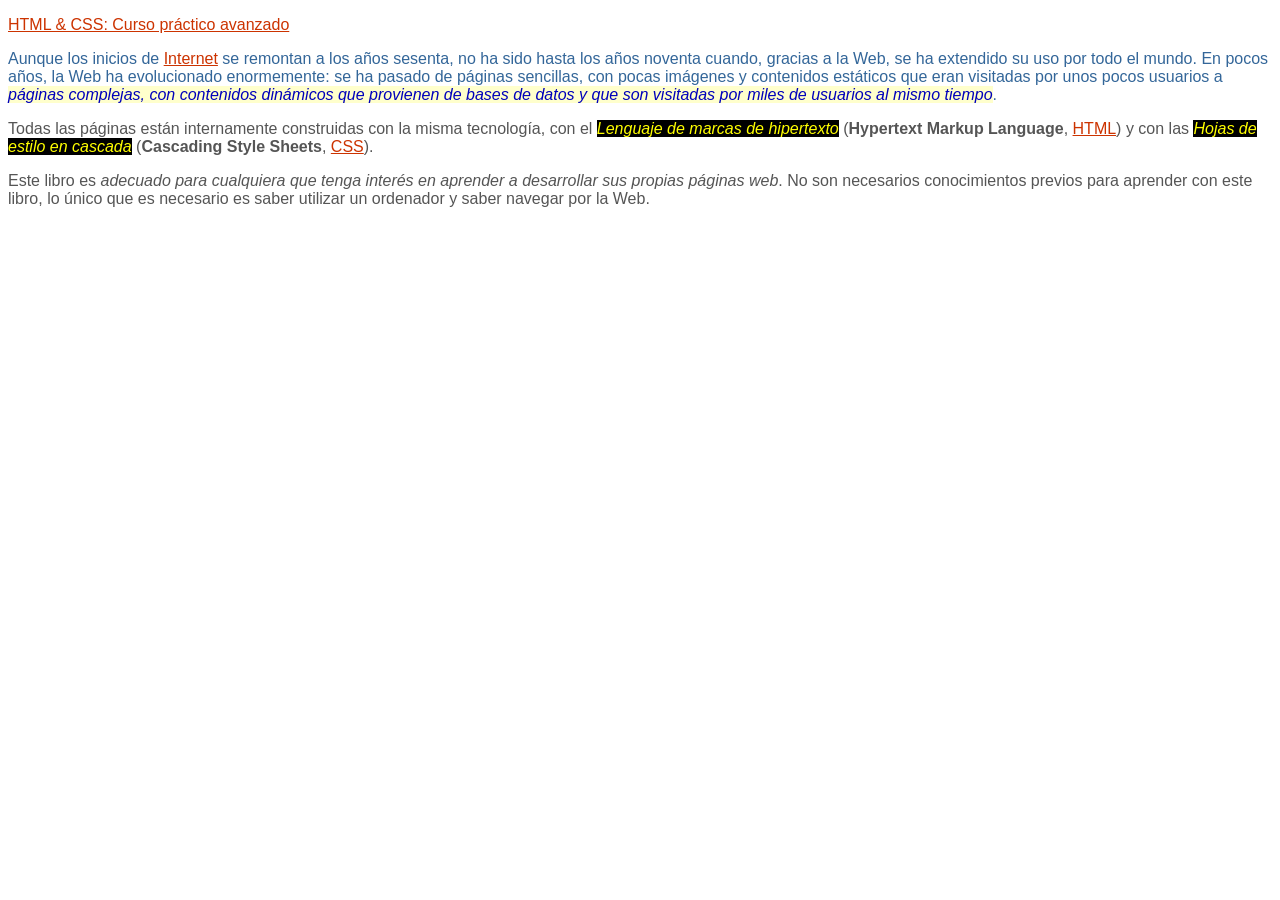
<file: css1 selectores/index.html>
<!doctype html>
<html lang="es">
    <head>
        <meta charset="UTF-8" />
        <meta name="viewport" content="width=device-width, initial-scale=1.0" />
        <link rel="stylesheet" href="assets/css/estilos.css" />
        <title>Ejercicio 1, selectores</title>
    </head>
    <body>
        <main>
            <article id="primero">
                <p>
                    <a href="http://publicacionesaltaria.com/es/tienda/112-html-css-curso-practico.html">HTML &amp; CSS: Curso práctico avanzado</a>
                </p>

                <p>Aunque los inicios de <a href="https://es.wikipedia.org/wiki/Internet">Internet</a> se remontan a los años sesenta, no ha sido hasta los años noventa cuando, gracias a la Web, se ha extendido su uso por todo el mundo. En pocos años, la Web ha evolucionado enormemente: se ha pasado de páginas sencillas, con pocas imágenes y contenidos estáticos que eran visitadas por unos pocos usuarios a <em>páginas complejas, con contenidos dinámicos que provienen de bases de datos y que son visitadas por miles de usuarios al mismo tiempo</em>.</p>
            </article>

            <article id="segundo" class="normal">
                <p>Todas las páginas están internamente construidas con la misma tecnología, con el <em class="especial">Lenguaje de marcas de hipertexto</em> (<span>Hypertext Markup Language</span>, <a href="https://es.wikipedia.org/wiki/HTML">HTML</a>) y con las <em class="especial">Hojas de estilo en cascada</em> (<span>Cascading Style Sheets</span>, <a href="https://es.wikipedia.org/wiki/CSS">CSS</a>).</p>

                <p>Este libro es <em>adecuado para cualquiera que tenga interés en aprender a desarrollar sus propias páginas web</em>. No son necesarios conocimientos previos para aprender con este libro, lo único que es necesario es saber utilizar un ordenador y saber navegar por la Web.</p>
            </article>
        </main>
    </body>
</html>
</file>
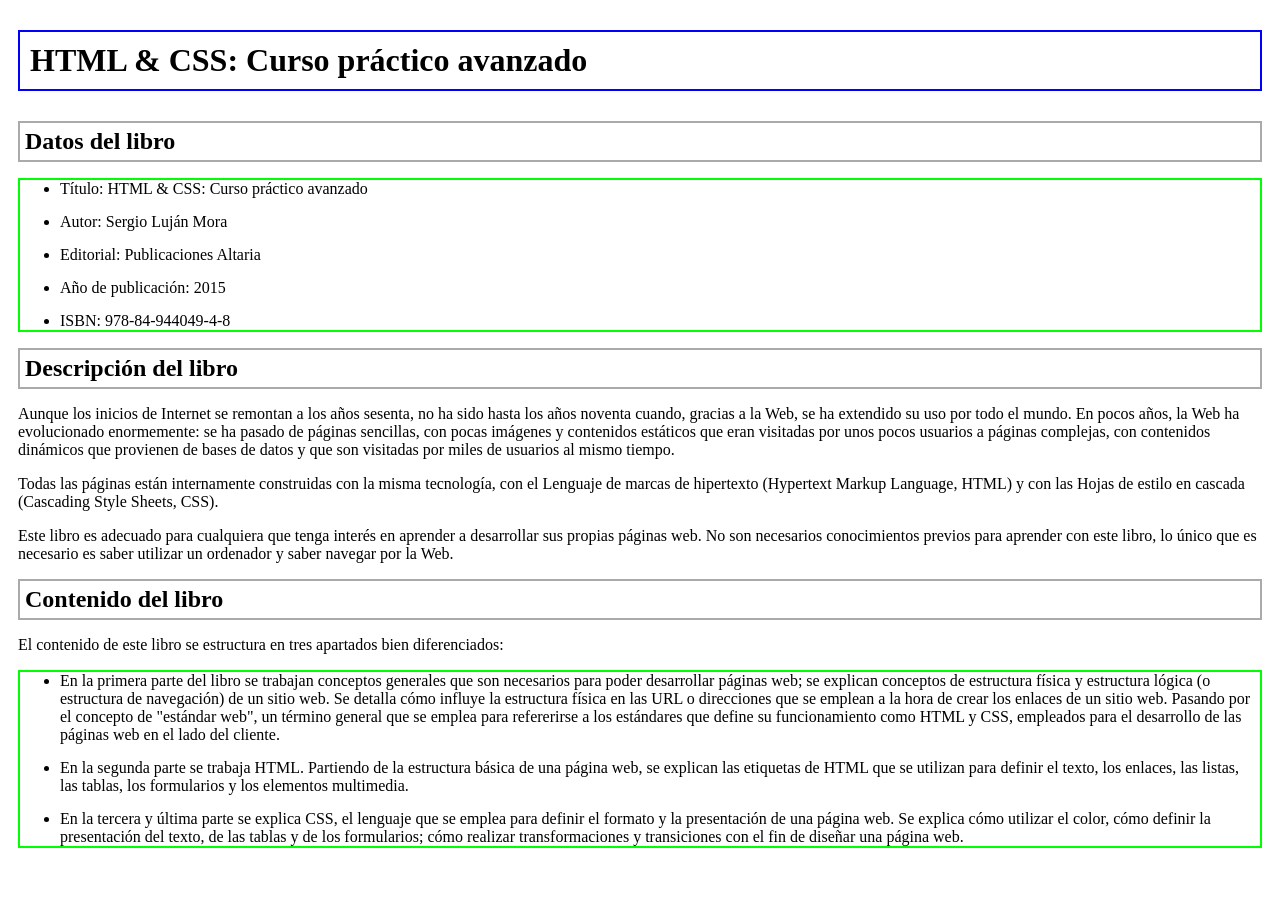
<file: css2 cajas/index.html>
<!doctype html>
<html lang="es">
    <head>
        <meta charset="UTF-8" />
        <meta name="viewport" content="width=device-width, initial-scale=1.0" />
        <link rel="stylesheet" href="assets/css/estilos.css" />
        <title>Ejercicio 2, cajas</title>
    </head>
    <body>
        <main>
            <h1>HTML &amp; CSS: Curso práctico avanzado</h1>

            <h2>Datos del libro</h2>

            <ul>
                <li>Título: HTML &amp; CSS: Curso práctico avanzado</li>
                <li>Autor: Sergio Luján Mora</li>
                <li>Editorial: Publicaciones Altaria</li>
                <li>Año de publicación: 2015</li>
                <li>ISBN: 978-84-944049-4-8</li>
            </ul>

            <h2>Descripción del libro</h2>

            <p>Aunque los inicios de Internet se remontan a los años sesenta, no ha sido hasta los años noventa cuando, gracias a la Web, se ha extendido su uso por todo el mundo. En pocos años, la Web ha evolucionado enormemente: se ha pasado de páginas sencillas, con pocas imágenes y contenidos estáticos que eran visitadas por unos pocos usuarios a páginas complejas, con contenidos dinámicos que provienen de bases de datos y que son visitadas por miles de usuarios al mismo tiempo.</p>

            <p>Todas las páginas están internamente construidas con la misma tecnología, con el Lenguaje de marcas de hipertexto (Hypertext Markup Language, HTML) y con las Hojas de estilo en cascada (Cascading Style Sheets, CSS).</p>

            <p>Este libro es adecuado para cualquiera que tenga interés en aprender a desarrollar sus propias páginas web. No son necesarios conocimientos previos para aprender con este libro, lo único que es necesario es saber utilizar un ordenador y saber navegar por la Web.</p>

            <h2>Contenido del libro</h2>

            <p>El contenido de este libro se estructura en tres apartados bien diferenciados:</p>

            <ul>
                <li>En la primera parte del libro se trabajan conceptos generales que son necesarios para poder desarrollar páginas web; se explican conceptos de estructura física y estructura lógica (o estructura de navegación) de un sitio web. Se detalla cómo influye la estructura física en las URL o direcciones que se emplean a la hora de crear los enlaces de un sitio web. Pasando por el concepto de "estándar web", un término general que se emplea para refererirse a los estándares que define su funcionamiento como HTML y CSS, empleados para el desarrollo de las páginas web en el lado del cliente.</li>

                <li>En la segunda parte se trabaja HTML. Partiendo de la estructura básica de una página web, se explican las etiquetas de HTML que se utilizan para definir el texto, los enlaces, las listas, las tablas, los formularios y los elementos multimedia.</li>

                <li>En la tercera y última parte se explica CSS, el lenguaje que se emplea para definir el formato y la presentación de una página web. Se explica cómo utilizar el color, cómo definir la presentación del texto, de las tablas y de los formularios; cómo realizar transformaciones y transiciones con el fin de diseñar una página web.</li>
            </ul>
        </main>
    </body>
</html>
</file>
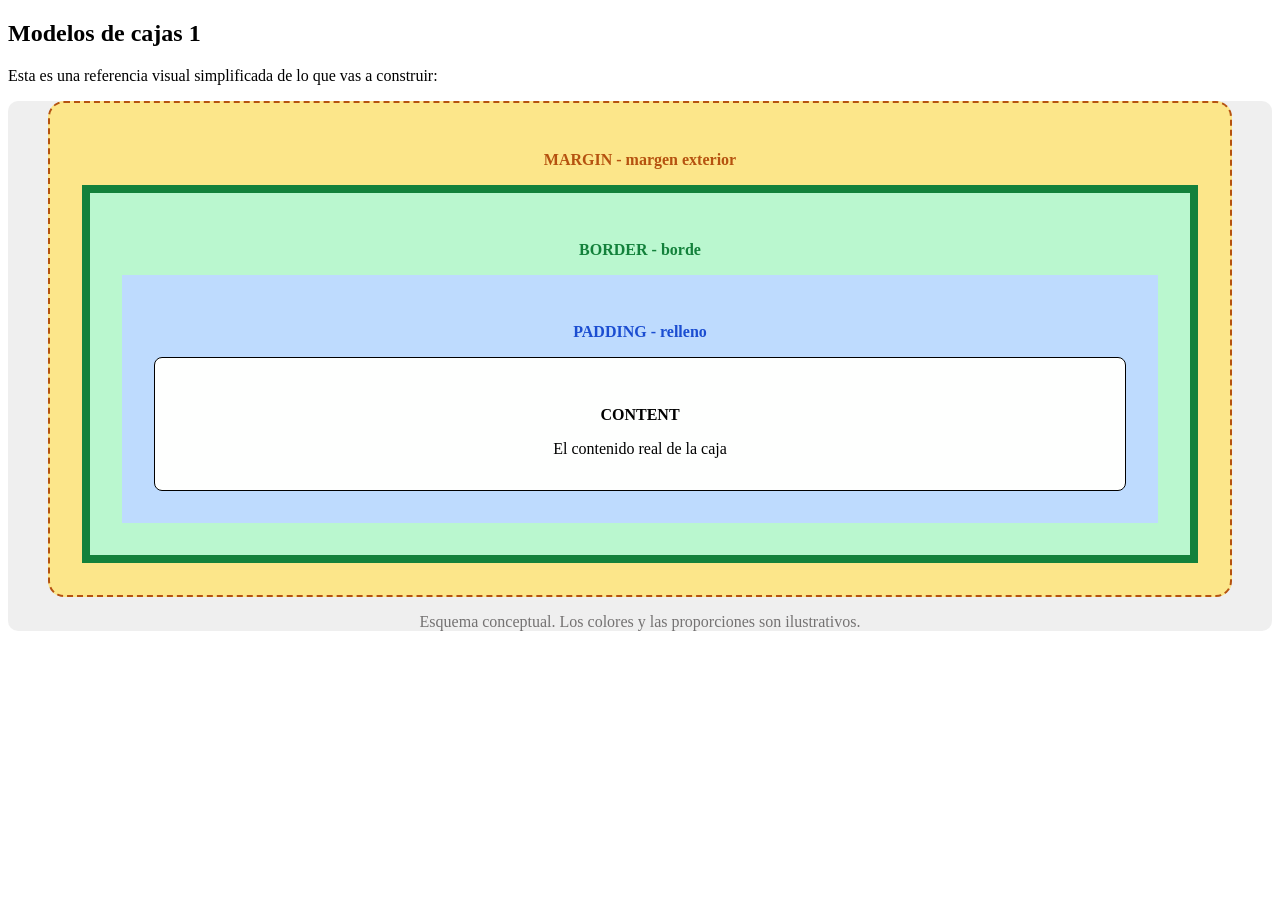
<file: css3 modeloscaja/index.html>
<!doctype html>
<html lang="es">
    <head>
        <meta charset="UTF-8" />
        <meta name="viewport" content="width=device-width, initial-scale=1.0" />
        <link rel="stylesheet" href="assets/estilos.css" />
        <title>Ejercicio 3, modelo caja 1</title>
    </head>
    <body>
        <header></header>
        <main>
            <article>
                <h2>Modelos de cajas 1</h2>
                <p>Esta es una referencia visual simplificada de lo que vas a construir:</p>
                <div class="caja-exterior">
                <figure>
                <div class="caja-margin">
                    <p>MARGIN - margen exterior</p>
                    <div class="caja-border">
                        <p>BORDER - borde</p>
                        <div class="caja-padding">
                            <p>PADDING - relleno</p>
                            <div class="caja-content">
                                <p>CONTENT</p>
                                <span>El contenido real de la caja</sapn>
                            </div>
                        </div>
                    </div>
                </div>
                <figcaption>
                    <p>Esquema conceptual. Los colores y las proporciones son ilustrativos.</p>
                </figcaption>
                </figure>
                </div>
            </article>
        </main>
    </body>
</html>
</file>
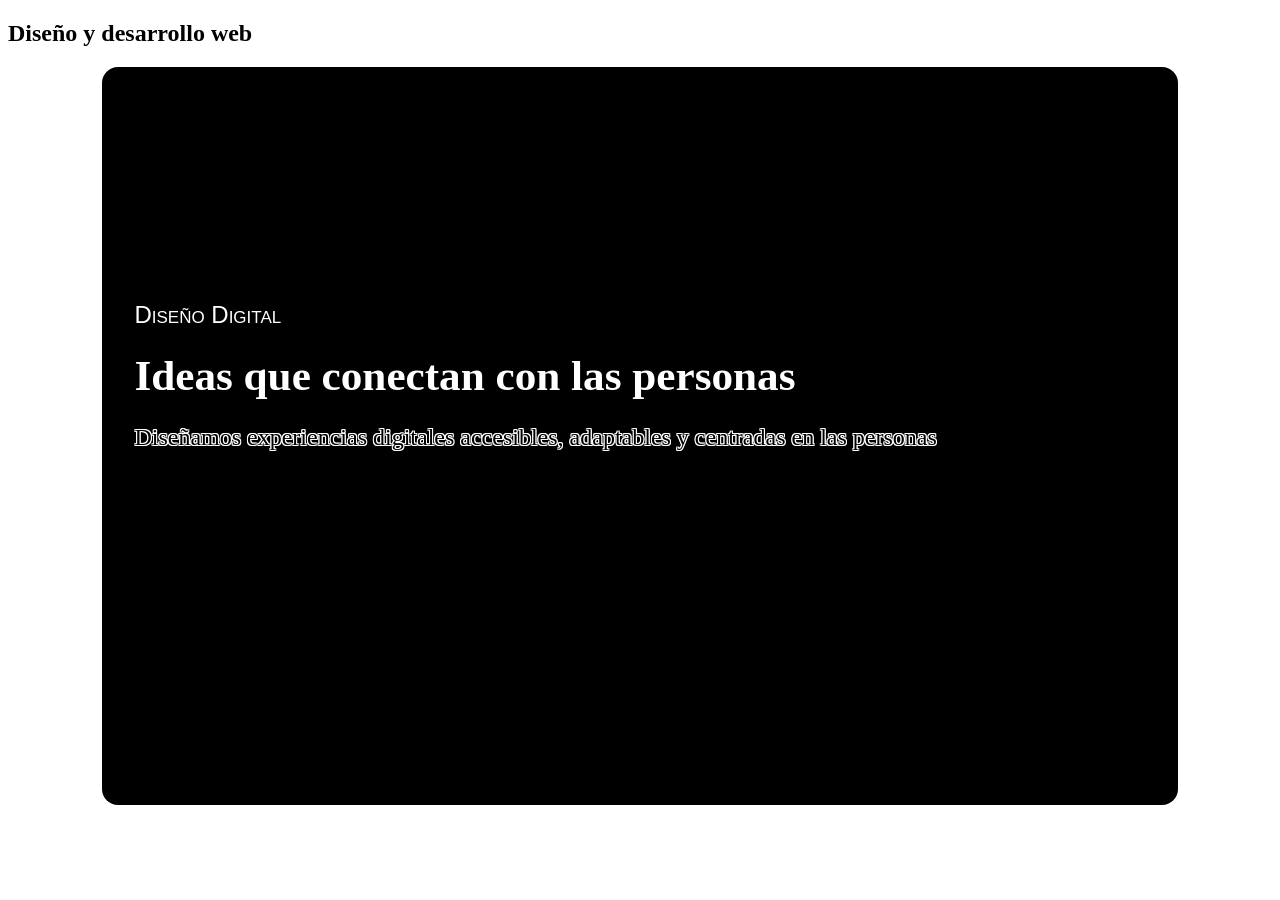
<file: css4 imagenes/index.html>
<!doctype html>
<html lang="es">
    <head>
        <meta charset="UTF-8" />
        <meta name="viewport" content="width=device-width, initial-scale=1.0" />
        <link rel="stylesheet" href="./assets/css/estilos.css" />
        <title>Ejercicio 4, imágenes</title>
    </head>
    <body>
        <header>
            <h1 class="ca-novisible">Práctivas de UFC1303</h1>
        </header>
        <main>
            <article>
                <h2>Diseño y desarrollo web</h2>
                <figure class="ca-bg-imagen ca-bgimg1">
                    <figcaption>
                        <span>Diseño Digital</span>
                        <h3>Ideas que conectan con las personas</h3>
                        <p>Diseñamos experiencias digitales accesibles, adaptables y centradas en las personas</p>
                    </figcaption>
                </figure>
            </article>
        </main>
    </body>
</html>
</file>
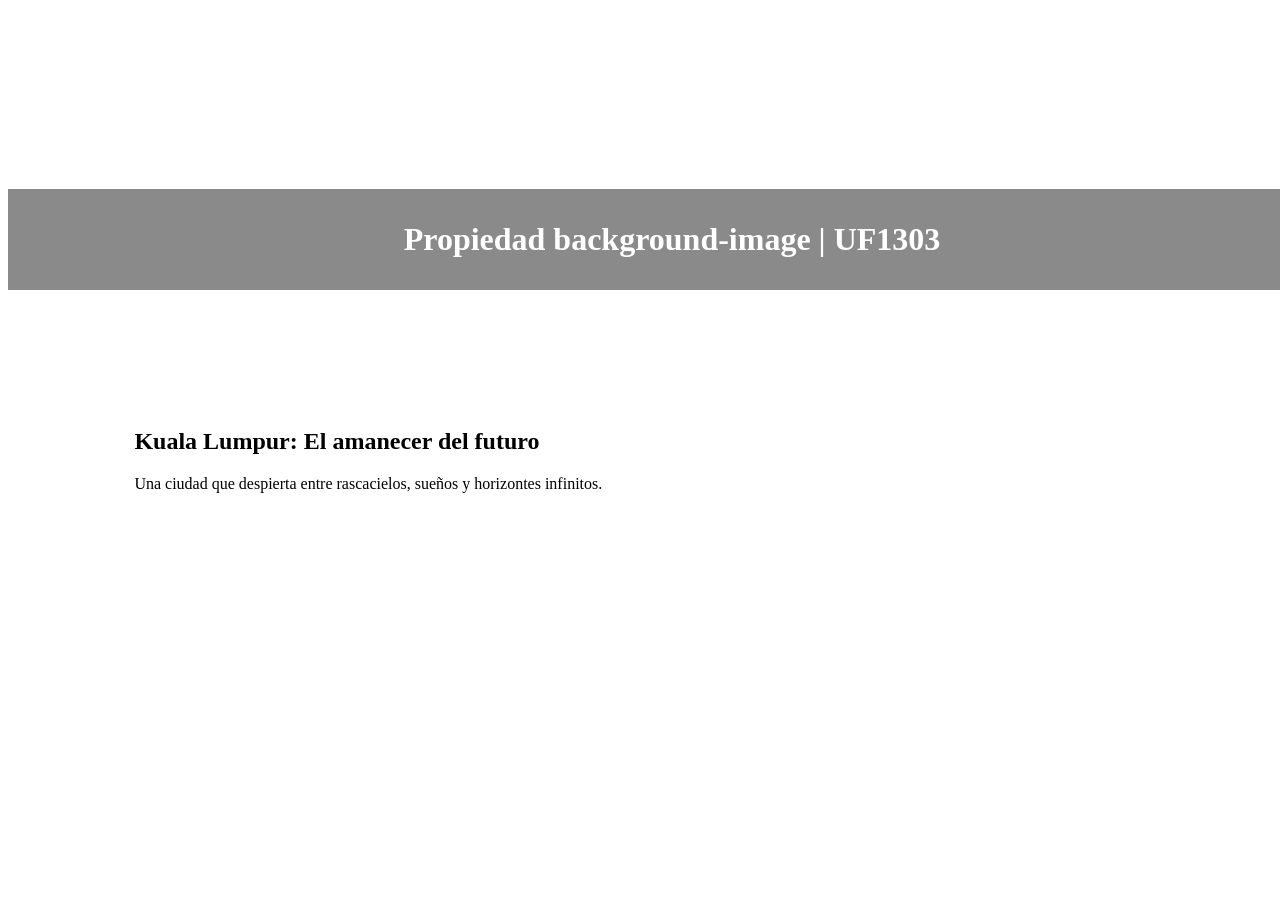
<file: css5 bgimg2/index.html>
<!doctype html>
<html lang="es">
    <head>
        <meta charset="UTF-8" />
        <meta name="viewport" content="width=device-width, initial-scale=1.0" />
        <link rel="stylesheet" href="assets/css/estilos.css" />
        <title>Propiedad background-image | UF1303</title>
    </head>
    <body>
        <header class="destacada">
            <h1>Propiedad background-image | UF1303</h1>
        </header>
        <nav></nav>
        <main>
            <article>
                <h2>Kuala Lumpur: El amanecer del futuro</h2>
                <p>Una ciudad que despierta entre rascacielos, sueños y horizontes infinitos.</p>
            </article>
        </main>
        <footer></footer>
    </body>
</html>
</file>
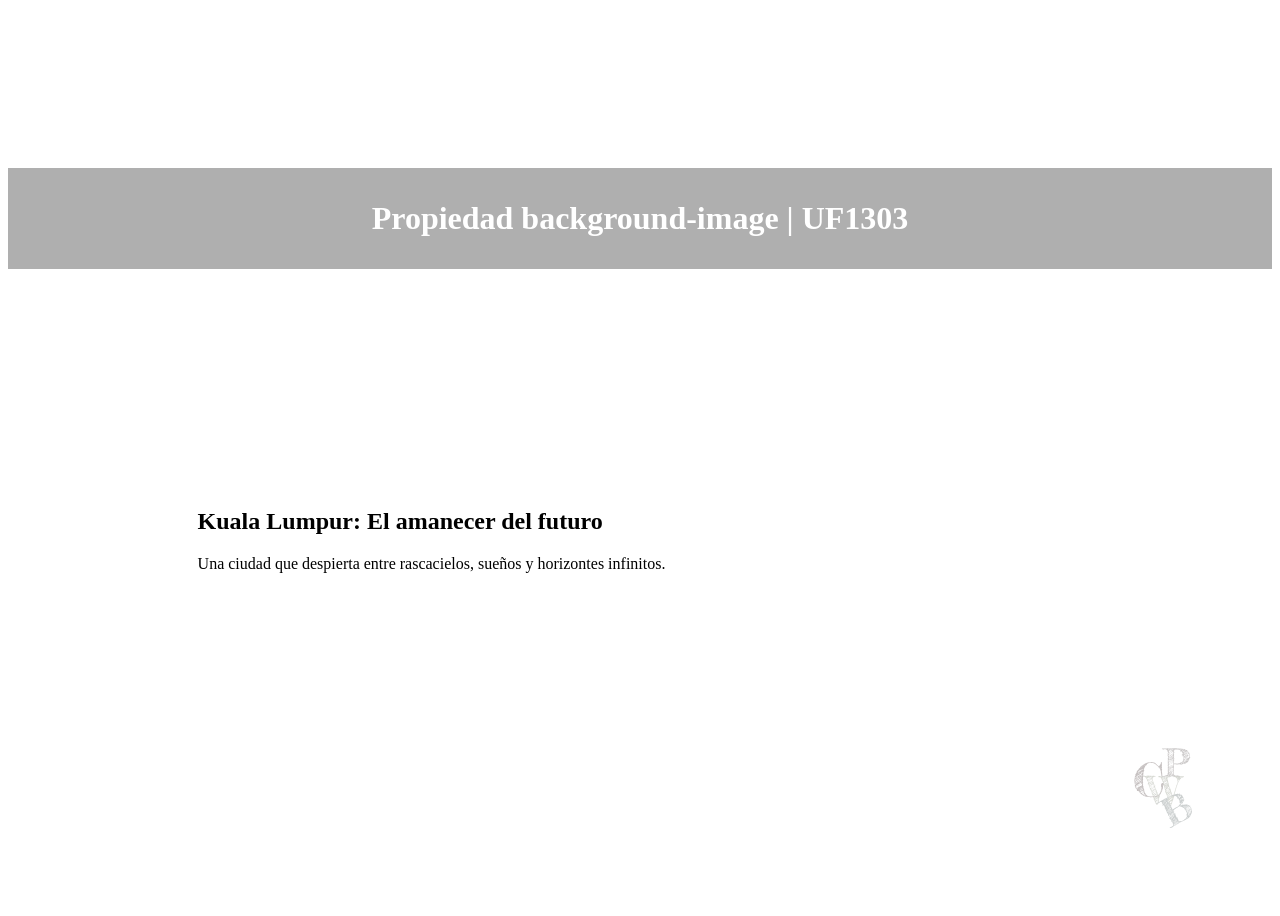
<file: css6 bgimg1/index.html>
<!doctype html>
<html lang="es">
    <head>
        <meta charset="UTF-8" />
        <meta name="viewport" content="width=device-width, initial-scale=1.0" />

        <link rel="stylesheet" href="https://meyerweb.com/eric/tools/css/reset/reset.css" />
        <link rel="stylesheet" href="https://necolas.github.io/normalize.css/latest/normalize.css" />
        <link rel="stylesheet" href="assets/css/estilos.css" />

        <title>Propiedad background-image | UF1303</title>
    </head>

    <body>
        <header class="destacada">
            <h1>Propiedad background-image | UF1303</h1>
        </header>
        <nav></nav>

        <main>
            <article>
                <h2>Kuala Lumpur: El amanecer del futuro</h2>
                <p>Una ciudad que despierta entre rascacielos, sueños y horizontes infinitos.</p>
            </article>
        </main>
        <footer></footer>
    </body>
</html>
</file>
<file: css1 selectores/assets/css/estilos.css>
/* Todos los elementos de la pagina */
html {
    font-size: 16px;
    font-family: Arial, Helvetica, sans-serif;
}

/* Todos los parrafos de la pagina */
p {
    color: #555;
}

/* Todos los párrafos contenidos en #primero */
#primero p {
    color: #369;
}

/* Todos los enlaces la pagina */
a {
    color: #c30;
}

/* Los elementos <em> contenidos en #primero */
#primero em {
    color: #0000bb;
    background-color: #ffffcc;
}

/* Todos los elementos <em> con la clase "especial" en toda la pagina */
em.especial {
    color: #ffff00;
    background: #000000;
}

/* Todos los elementos <span> contenidos en la clase "normal" */
.normal span {
    font-weight: bold;
}
</file>
<file: css2 cajas/assets/css/estilos.css>
/* Encabezado nivel 1: borde completo con una anchura de 2px, sólido y de color azul (#00F). */
h1 {
    border:
        2px,
        solid #00f;
    /* margin-top: 30px;
    margin-bottom: 30px; */
    margin: 30px 0;
    padding: 10px;
}

/* Encabezado nivel 2: borde completo con una anchura de 2px, sólido y de color gris (#AAA). */
h2 {
    border:
        2px,
        solid #aaa;
    /* margin-top: 15px;
    margin-bottom: 15px; */
    margin: 15px 0;
    padding: 5px;
}

/* Listas: borde completo con una anchura de 2px, solido y de color verde (#0F0). */
ul {
    border:
        2px,
        solid #0f0;
}

li {
    /* margin-top: 15px;
    margin-bottom: 15px; */
    margin: 15px 0;
}
li:first-child {
    margin-top: 0;
}

li:last-child {
    margin-bottom: 0;
}

body {
    /* padding-left: 10px;
    padding-right: 10px; */
    padding: 0 10px;
}

/* Dimensiones en px:

A: relleno izquierdo y derecho de 10px.
    padding-left: 10px;
    padding-right: 10px;

B: relleno de 10 px.
    padding: 10px;

C: margen superior e inferior de 30px.
    margin-top: 30px;
    margin-bottom: 30px;    

D: relleno de 5 px.
    padding: 5px;

E: margen superior e inferior de 15px.
    margin-top: 15px;
    margin-bottom: 15px;

F: margen entre los elementos de la lista de 15 px.
    margin-top: 15px;
    margin-bottom: 15px;

*/
</file>
<file: css3 modeloscaja/assets/estilos.css>
.caja-margin,
.caja-border,
.caja-padding,
.caja-content {
    padding: 2em;
    font-weight: bold;
}

.caja-margin {
    border: 2px dashed #b5520f;
    border-radius: 1em;

    background-color: #fce68a;
    text-align: center;

    & p {
        color: #b5520f;
    }
}

.caja-border {
    border: 8px solid #13813b;
    background-color: #baf7cf;

    & p {
        color: #13813b;
    }
}

.caja-padding {
    background-color: #bedbfe;

    & p {
        color: #1b4dd1;
    }
}

.caja-content {
    border: 1px solid;
    background-color: #fefffe;
    border-radius: 0.5em;

    & p {
        color: black;
    }
    & span {
        font-weight: lighter;
    }
}

.caja-exterior {
    background-color: rgba(211, 211, 211, 0.363);
    border-radius: 10px;
}
figcaption {
    text-align: center;
    color: rgb(116, 114, 114);
}
</file>
<file: css4 imagenes/assets/css/estilos.css>
:root {
    --ca-portada: url(https://cdn.pixabay.com/photo/2017/08/10/08/47/laptop-2620118_1280.jpg);
}

.ca-novisible {
    display: none;
}

.ca-bg-imagen {
    width: 80%;
    padding: 2em;
    aspect-ratio: 3/2;
    margin: 0 auto;
    background-color: black;
    background-position: center;
    background-repeat: no-repeat;
    background-size: cover;
    border-radius: 1em;
}

.ca-bgimg1 {
    background-image: var(--ca-portada);
}

figure.ca-bg-imagen figcaption {
    padding-top: 20%;
    /* padding-left: 1em; */
    font-size: 1.5em;
    color: #fff;
    background: #00000050;
}

figure.ca-bg-imagen figcaption span {
    font-family: Verdana, Geneva, Tahoma, sans-serif;
    font-style: normal;
    font-variant: small-caps;
}

figure.ca-bg-imagen figcaption h3 {
    font-family: Cambria, Cochin, Georgia, Times, "Times New Roman", serif;
    font-size: 1.8em;
    font-weight: bold;
    margin: 0.5em 0;
}

/* CodePen */
p {
    color: black;
    text-shadow:
        1px 1px 0 white,
        -1px -1px 0 white,
        1px -1px 0 white,
        -1px 1px 0 white,
        0 1px 0 white,
        0 -1px 0 white,
        1px 0 0 white,
        -1px 0 0 white;
}
</file>
<file: css5 bgimg2/assets/css/estilos.css>
:root {
    --ca-url-destacada: url("https://cdn.pixabay.com/photo/2016/11/13/12/52/kuala-lumpur-1820944_1280.jpg");

    --ca-color-h1: #00000075;

    --color-h1: #fff;

    --ca-min-alto: 25rem;

    --ca-bgdestacada: #000;

    --degradado-amanecer-1: linear-gradient(to bottom, rgba(75, 20, 45, 0.85) 0%, rgba(230, 105, 65, 0.35) 45%, rgba(255, 190, 110, 0.2) 100%);

    --degradado-amanecer-2: linear-gradient(to left top, rgba(255, 94, 58, 0.75), rgba(255, 170, 70, 0.55) 50%, rgba(255, 226, 154, 0.35));

    --degradado-v2: linear-gradient(315deg, #ffecb370 0%, #ff704350 50%, #3e000010 100%);
}

main {
    margin: 0 10%;
}

header.destacada {
    position: relative;
    height: var(--ca-min-alto);

    & h1 {
        position: absolute;
        top: 40%;
        width: 100%;
        text-align: center;
    }
}

.destacada {
    & h1 {
        padding: 1em;
        background-color: var(--ca-color-h1);
        color: var(--color-h1);
    }
}
.destacada::before {
    position: absolute;
    top: 0;
    left: 0;
    content: "";
    width: 100%;
    height: 100%;
    background-image: var(--ca-url-destacada);
    background-repeat: no-repeat;
    background-size: cover;
    background-position: center;
}

/* .destacadas {
    height: var(--ca-min-alto);

    background-color: var(--ca-bgdestacada);
    background-image: var(--degradado-amanecer-2), var(--ca-url-destacada);

    background-repeat: no-repeat;
    background-size: cover;
    background-position: center;

    & h1 {
        padding: 1em;
        background-color: var(--ca-color-h1);
        color: var(--color-h1);
    }
} */
</file>
<file: css6 bgimg1/assets/css/estilos.css>
:root {
    --ca-bg-destacada: url("https://picsum.photos/600/400");
    --ca-h-header: 25rem;
    --ca-h1-color: white;
    --ca-h1-bgcolor: #00000050;

    --ca-main-padding: 5rem 15%;
    --ca-body-h: 100vh;
    --ca-logo: url("../img/logoCwbp.svg");
    --ca-logo-ratio: 83/114;
}

body {
    height: var(--ca-body-h);
    position: relative;

    &::after {
        position: absolute;
        content: "";
        bottom: 5rem;
        right: 5rem;
        height: 5rem;
        width: calc(5rem * var(--ca-logo-ratio));

        background-image: var(--ca-logo);
        background-repeat: no-repeat;
        background-size: contain;

        opacity: 0.25;
    }
}

header.destacada {
    position: relative;
    height: var(--ca-h-header);

    &::before {
        position: absolute;
        content: "";
        width: 100%;
        height: 100%;

        background-image: var(--ca-bg-destacada);
        background-repeat: no-repeat;
        background-position: center;
        background-size: cover;
    }

    & h1 {
        position: relative;
        top: 40%;
    }
}

header.destacada {
    & h1 {
        padding: 1em;
        margin: 0;
        text-align: center;
        color: var(--ca-h1-color);
        background-color: var(--ca-h1-bgcolor);
    }
}

main {
    padding: var(--ca-main-padding);
}
</file>
